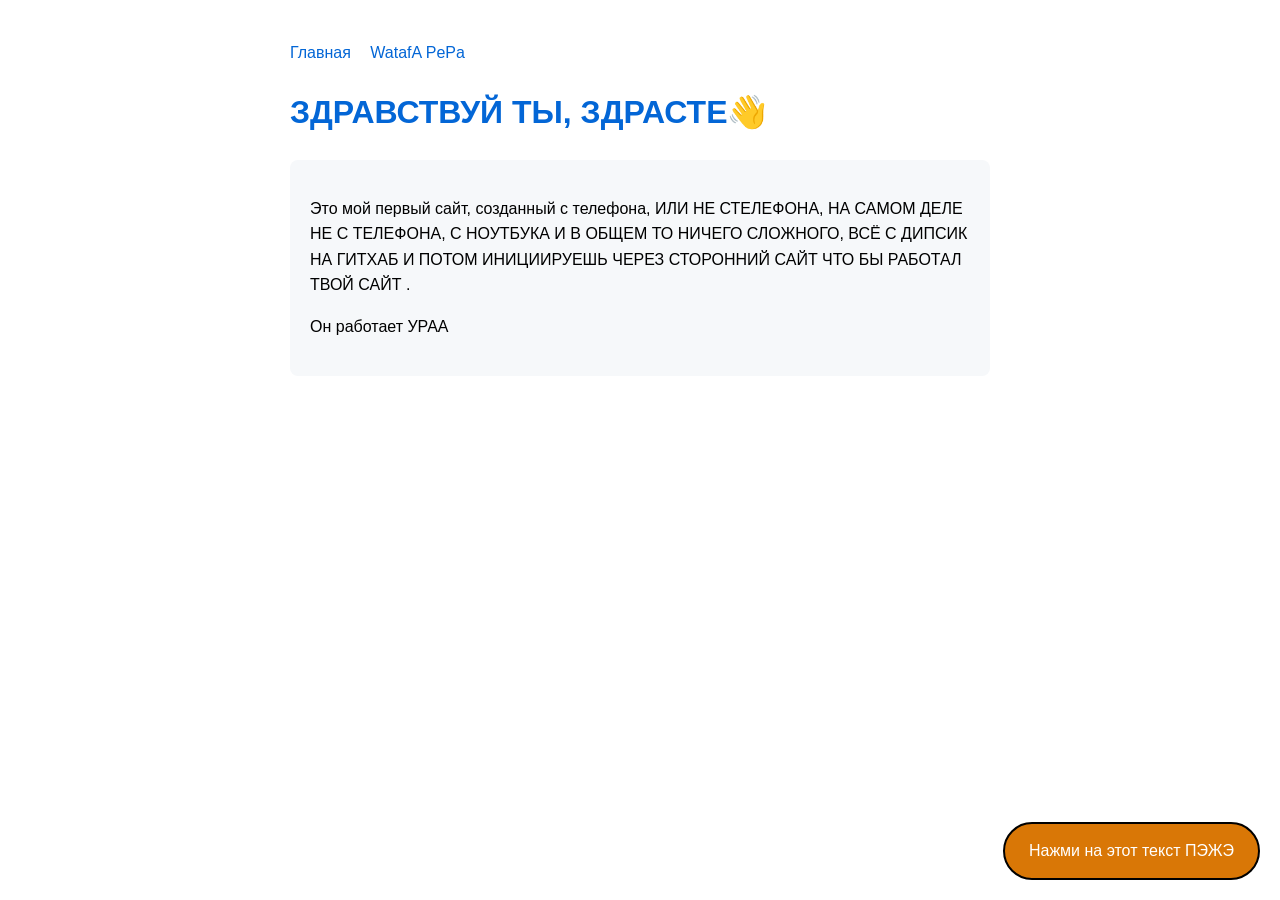
<file: index.html>
<!DOCTYPE html>
<html lang="ru">
<head>
    <meta charset="UTF-8">
    <meta name="viewport" content="width=device-width, initial-scale=1.0">
    <title>ПЕРВАЯ СТРАНИЦА</title>
   <link rel="stylesheet" href="style.css">
</head>
<body>
    
    <button id="myButton">Нажми на этот текст ПЭЖЭ</button>
            <script src="script.js"></script>
    <nav>
        <a href="index.html">Главная</a>
        <a href="about.html">WatafA PePa</a>
    </nav>
    <h1>ЗДРАВСТВУЙ ТЫ, ЗДРАСТЕ👋</h1>
    <div class="card">
        <p>Это мой первый сайт, созданный с телефона, ИЛИ НЕ СТЕЛЕФОНА, НА САМОМ ДЕЛЕ НЕ С ТЕЛЕФОНА, С НОУТБУКА
        И  В ОБЩЕМ ТО НИЧЕГО СЛОЖНОГО, ВСЁ С ДИПСИК НА ГИТХАБ И ПОТОМ ИНИЦИИРУЕШЬ ЧЕРЕЗ СТОРОННИЙ САЙТ
        ЧТО БЫ РАБОТАЛ ТВОЙ САЙТ .</p>
        <p>Он работает УРАА      </p>
    </div>

<script src="script.js"></script>
<script src="effects.js"></script>
    
</body>
</html>
</file>
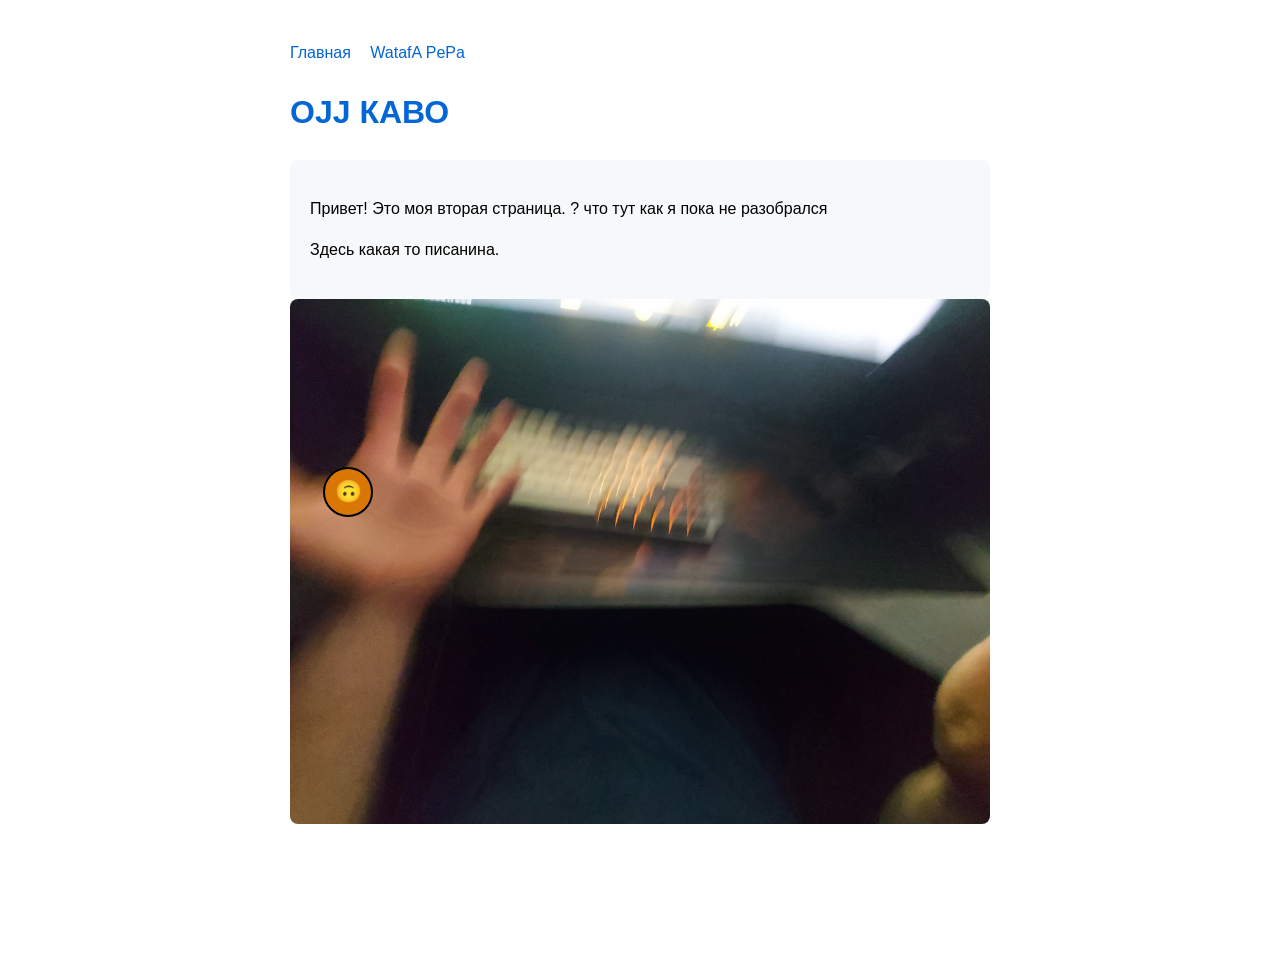
<file: about.html>
<!DOCTYPE html>
<html lang="ru">
<head>
    <meta charset="UTF-8">
    <meta name="viewport" content="width=device-width, initial-scale=1.0">
    <title>  ВТОРАЯ СТРАНИЦА </title>
    <link rel="stylesheet" href="style.css">
</head>
    
<body>
    <div class="wrapper">
    <nav>
        <a href="index.html">Главная</a>
        <a href="about.html">WatafA PePa</a>
    </nav>
    
    <h1>ОJJ КАВО</h1>
    <div class="card">
        <p>Привет! Это моя вторая страница. ? что тут как я пока не разобрался</p>
        <p>Здесь какая то писанина.</p>
        
        <button id="flipButton" title="Перевернуть">🙃</button>
    </div>
    <img src="20260927_074953[1].jpg" alt="Бе">
    <script src="flip.js"></script>
        
</body>
</html>
</file>
<file: style.css>
/* стиль сайта вроде */
body {
    font-family: Arial, sans-serif;
    max-width: 700px;
    margin: 40px auto;
    padding: 0 20px;
    line-height: 1.6;
}

h1 { color: #0366d6; }

.card {
    background: #f6f8fa;
    padding: 20px;
    border-radius: 8px;
}

nav {
    margin-bottom: 20px;
}
nav a {
    margin-right: 15px;
    color: #0366d6;
    text-decoration: none;
}
/*  стиль для кнопки */
#myButton {
    position: fixed;
    bottom: 20px;
    right: 20px;

    /* оформление */
    background: #d97706;         /* рыжий */
    color: #fff;                  /* белый текст */
    border: 2px solid #000;       /* чёрная обводка 2px */
    border-radius: 50px;
    padding: 18px 24px;           /* больше по вертикали (было 12px 18px) */
    font-size: 16px;
    cursor: pointer;
}
/* ниже авто размер пикчи на странице */
img {
    max-width: 100%;   /* не шире контейнера */
    height: auto;      /* пропорции сохраняются */
    border-radius: 8px;
}
/* ниже стиль следа от нажатия на экран, если добавили этот эффект */
.trail-dot {
    position: absolute;
    width: 12px;
    height: 12px;
    border-radius: 50%;
    pointer-events: none;   /* чтобы не мешало кликам */
    animation: trail-fade 0.6s ease-out forwards;
    z-index: 9999;
}

@keyframes trail-fade {
    to {
        transform: scale(0.2);
        opacity: 0;
    }
}
/*ниже что то с переворотом экрана */
#flipButton {
    position: absolute;
    bottom: 47vh;      /* высотa от низа экрана */
    left: 33px;        /* сдвиг вправо влево */
    width: 50px;
    height: 50px;
    border-radius: 50%;
    background: #d97706;
    color: #fff;
    border: 2px solid #000;
    font-size: 22px;
    cursor: pointer;
    z-index: 9999;
}

/**/
.wrapper {
    position: relative;
    min-height: 100vh;
}
</file>
